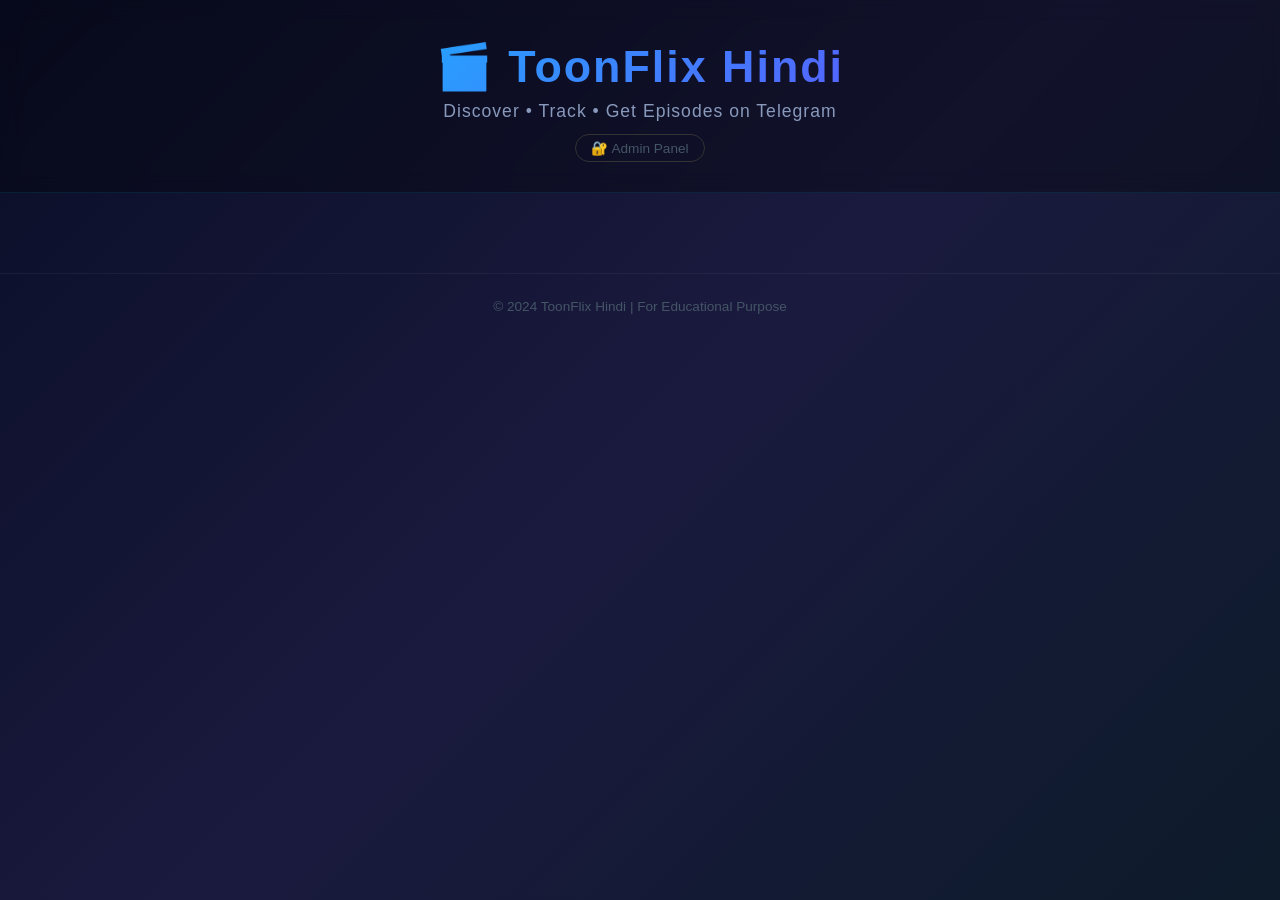
<file: index.html>
<!DOCTYPE html>
<html lang="en">
<head>
    <meta charset="UTF-8">
    <meta name="viewport" content="width=device-width, initial-scale=1.0">
    <title>ToonFlix Hindi - Anime Catalogue</title>
    <link rel="stylesheet" href="style.css">
</head>
<body>
    <header>
        <h1>🎬 ToonFlix Hindi</h1>
        <p>Discover • Track • Get Episodes on Telegram</p>
        <a href="admin.html" class="admin-link">🔐 Admin Panel</a>
    </header>

    <main>
        <div id="animeGrid" class="anime-grid">
            <!-- Anime cards will load here -->
        </div>
    </main>

    <footer>
        <p>© 2024 ToonFlix Hindi | For Educational Purpose</p>
    </footer>

    <script src="script.js"></script>
</body>
</html>
</file>
<file: style.css>
/* ===== RESET & BASE ===== */
* {
    margin: 0;
    padding: 0;
    box-sizing: border-box;
}

body {
    font-family: 'Segoe UI', Tahoma, Geneva, Verdana, sans-serif;
    background: linear-gradient(135deg, #0a0e27 0%, #1a1a3e 50%, #0d1b2a 100%);
    color: white;
    min-height: 100vh;
}

/* ===== HEADER ===== */
header {
    text-align: center;
    padding: 40px 20px 30px;
    background: rgba(0, 0, 0, 0.3);
    backdrop-filter: blur(10px);
    border-bottom: 1px solid rgba(0, 212, 255, 0.1);
}

header h1 {
    font-size: 2.8rem;
    font-weight: 700;
    background: linear-gradient(135deg, #00d4ff, #7b2ffc);
    -webkit-background-clip: text;
    -webkit-text-fill-color: transparent;
    background-clip: text;
    letter-spacing: 2px;
}

header p {
    color: #8899bb;
    font-size: 1.1rem;
    margin-top: 8px;
    letter-spacing: 1px;
}

.admin-link {
    display: inline-block;
    margin-top: 12px;
    color: #445566;
    font-size: 0.85rem;
    text-decoration: none;
    border: 1px solid #333;
    padding: 5px 15px;
    border-radius: 20px;
    transition: 0.3s;
}

.admin-link:hover {
    border-color: #00d4ff;
    color: #00d4ff;
}

/* ===== MAIN GRID ===== */
main {
    max-width: 1200px;
    margin: 40px auto;
    padding: 0 20px;
}

.anime-grid {
    display: grid;
    grid-template-columns: repeat(auto-fill, minmax(220px, 1fr));
    gap: 25px;
}

/* ===== GLASS CARDS ===== */
.anime-card {
    background: rgba(255, 255, 255, 0.05);
    backdrop-filter: blur(15px);
    border-radius: 20px;
    overflow: hidden;
    border: 1px solid rgba(255, 255, 255, 0.08);
    transition: transform 0.4s ease, box-shadow 0.4s ease;
    cursor: pointer;
    box-shadow: 0 8px 32px rgba(0, 0, 0, 0.3);
}

.anime-card:hover {
    transform: translateY(-12px) scale(1.02);
    box-shadow: 0 15px 50px rgba(0, 212, 255, 0.2);
    border-color: rgba(0, 212, 255, 0.3);
}

.anime-card img {
    width: 100%;
    height: 300px;
    object-fit: cover;
    border-bottom: 2px solid rgba(0, 212, 255, 0.2);
    transition: transform 0.5s ease;
}

.anime-card:hover img {
    transform: scale(1.05);
}

.anime-card .card-content {
    padding: 15px;
}

.anime-card h3 {
    font-size: 1.05rem;
    font-weight: 600;
    margin-bottom: 6px;
    color: #eef5ff;
}

/* ===== BADGES ===== */
.status {
    display: inline-block;
    padding: 3px 14px;
    border-radius: 20px;
    font-size: 0.7rem;
    font-weight: 600;
    text-transform: uppercase;
    letter-spacing: 0.5px;
}

.status-ongoing {
    background: rgba(0, 212, 255, 0.2);
    color: #00d4ff;
    border: 1px solid rgba(0, 212, 255, 0.3);
}

.status-completed {
    background: rgba(123, 47, 252, 0.2);
    color: #7b2ffc;
    border: 1px solid rgba(123, 47, 252, 0.3);
}

/* ===== TELEGRAM BUTTON ===== */
.telegram-btn {
    display: inline-block;
    margin-top: 10px;
    padding: 10px 20px;
    background: linear-gradient(135deg, #00d4ff, #7b2ffc);
    color: white;
    text-decoration: none;
    border-radius: 30px;
    font-weight: 600;
    font-size: 0.85rem;
    border: none;
    cursor: pointer;
    transition: all 0.3s ease;
    box-shadow: 0 4px 15px rgba(0, 212, 255, 0.3);
    width: 100%;
    text-align: center;
}

.telegram-btn:hover {
    transform: scale(1.05);
    box-shadow: 0 6px 25px rgba(0, 212, 255, 0.5);
}

/* ===== MODAL ===== */
.modal {
    display: none;
    position: fixed;
    top: 0;
    left: 0;
    width: 100%;
    height: 100%;
    background: rgba(0, 0, 0, 0.8);
    backdrop-filter: blur(10px);
    z-index: 1000;
    justify-content: center;
    align-items: center;
}

.modal-content {
    background: rgba(20, 25, 50, 0.95);
    backdrop-filter: blur(20px);
    padding: 30px;
    border-radius: 25px;
    max-width: 450px;
    width: 90%;
    border: 1px solid rgba(0, 212, 255, 0.2);
    box-shadow: 0 20px 60px rgba(0, 0, 0, 0.5);
    position: relative;
}

.modal-close {
    position: absolute;
    top: 12px;
    right: 18px;
    color: #8899bb;
    font-size: 28px;
    cursor: pointer;
    transition: color 0.3s;
}

.modal-close:hover {
    color: #00d4ff;
}

.modal img {
    width: 100%;
    max-height: 350px;
    object-fit: cover;
    border-radius: 15px;
    border: 1px solid rgba(0, 212, 255, 0.1);
}

.modal h2 {
    margin: 15px 0 10px;
    color: #eef5ff;
}

.modal .telegram-btn {
    width: auto;
    padding: 12px 35px;
}

/* ===== FOOTER ===== */
footer {
    text-align: center;
    padding: 25px;
    color: #445566;
    border-top: 1px solid rgba(255, 255, 255, 0.05);
    margin-top: 30px;
    font-size: 0.85rem;
}

/* ===== RESPONSIVE ===== */
@media (max-width: 768px) {
    header h1 {
        font-size: 2rem;
    }
    .anime-grid {
        grid-template-columns: repeat(auto-fill, minmax(160px, 1fr));
        gap: 20px;
    }
    .anime-card img {
        height: 220px;
    }
}

@media (max-width: 480px) {
    header h1 {
        font-size: 1.6rem;
    }
    .anime-grid {
        grid-template-columns: 1fr 1fr;
        gap: 15px;
    }
    .anime-card img {
        height: 180px;
    }
    .anime-card h3 {
        font-size: 0.9rem;
    }
    .telegram-btn {
        font-size: 0.75rem;
        padding: 8px 12px;
    }
}
</file>
